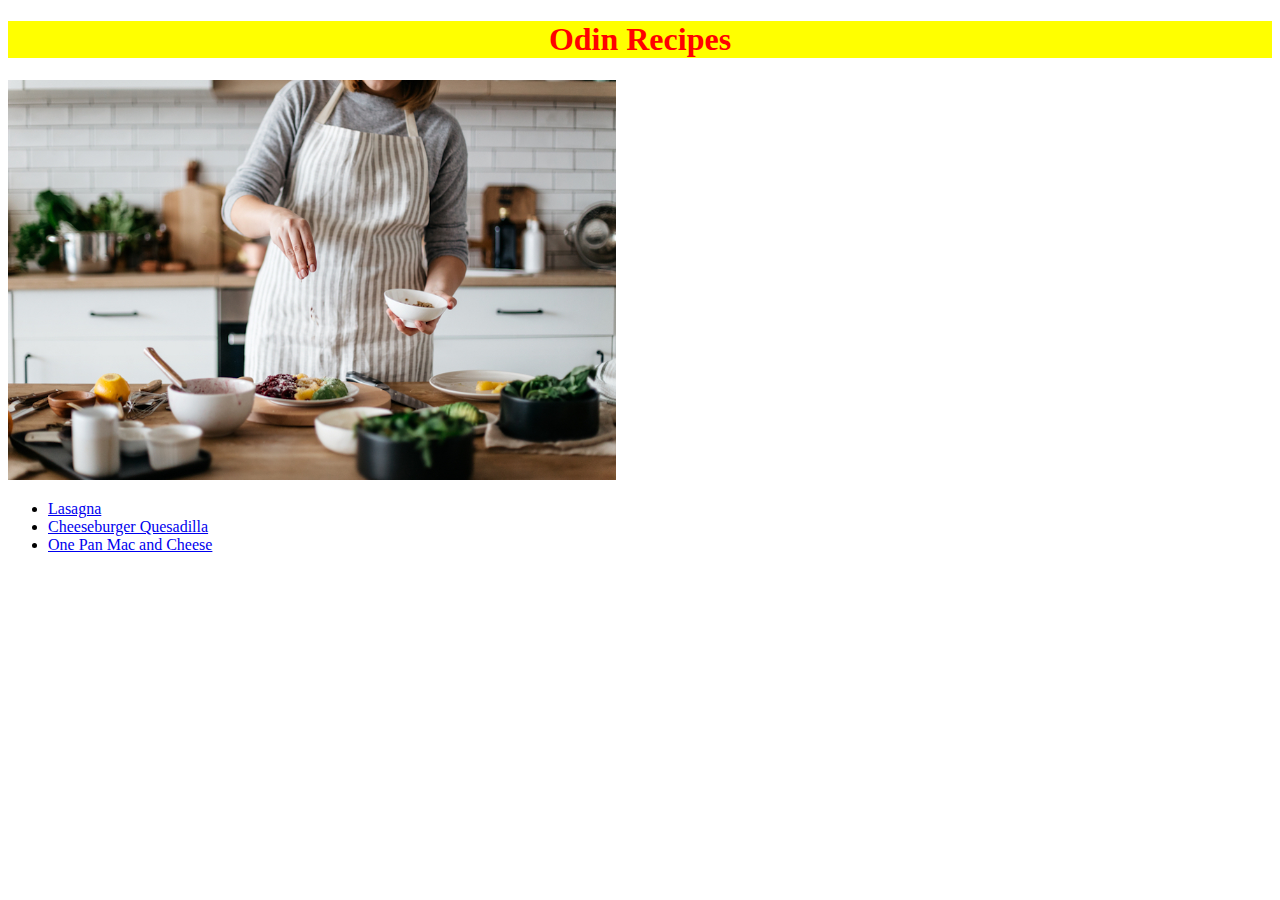
<file: index.html>
<!DOCTYPE html>

<html lang="en">
    <meta charset="utf-8">

    <head>
        <title> Odin Recipes project </title>
        <link rel="stylesheet" href="styles.css">

    </head>

    <body>
        <h1 id="heading">Odin Recipes</h1>

        <img class="home" src="./recipes/images/home-cooking.jpeg">

        <ul>
            <li><a href="recipes/lasagna.html">Lasagna</a></li>
            <li><a href="recipes/CQ.html">Cheeseburger Quesadilla</a></li>
            <li><a href="recipes/one-pan-mac-and-cheese.html">One Pan Mac and Cheese</a></li>
        </ul>
        

    </body>
    
</html>
</file>
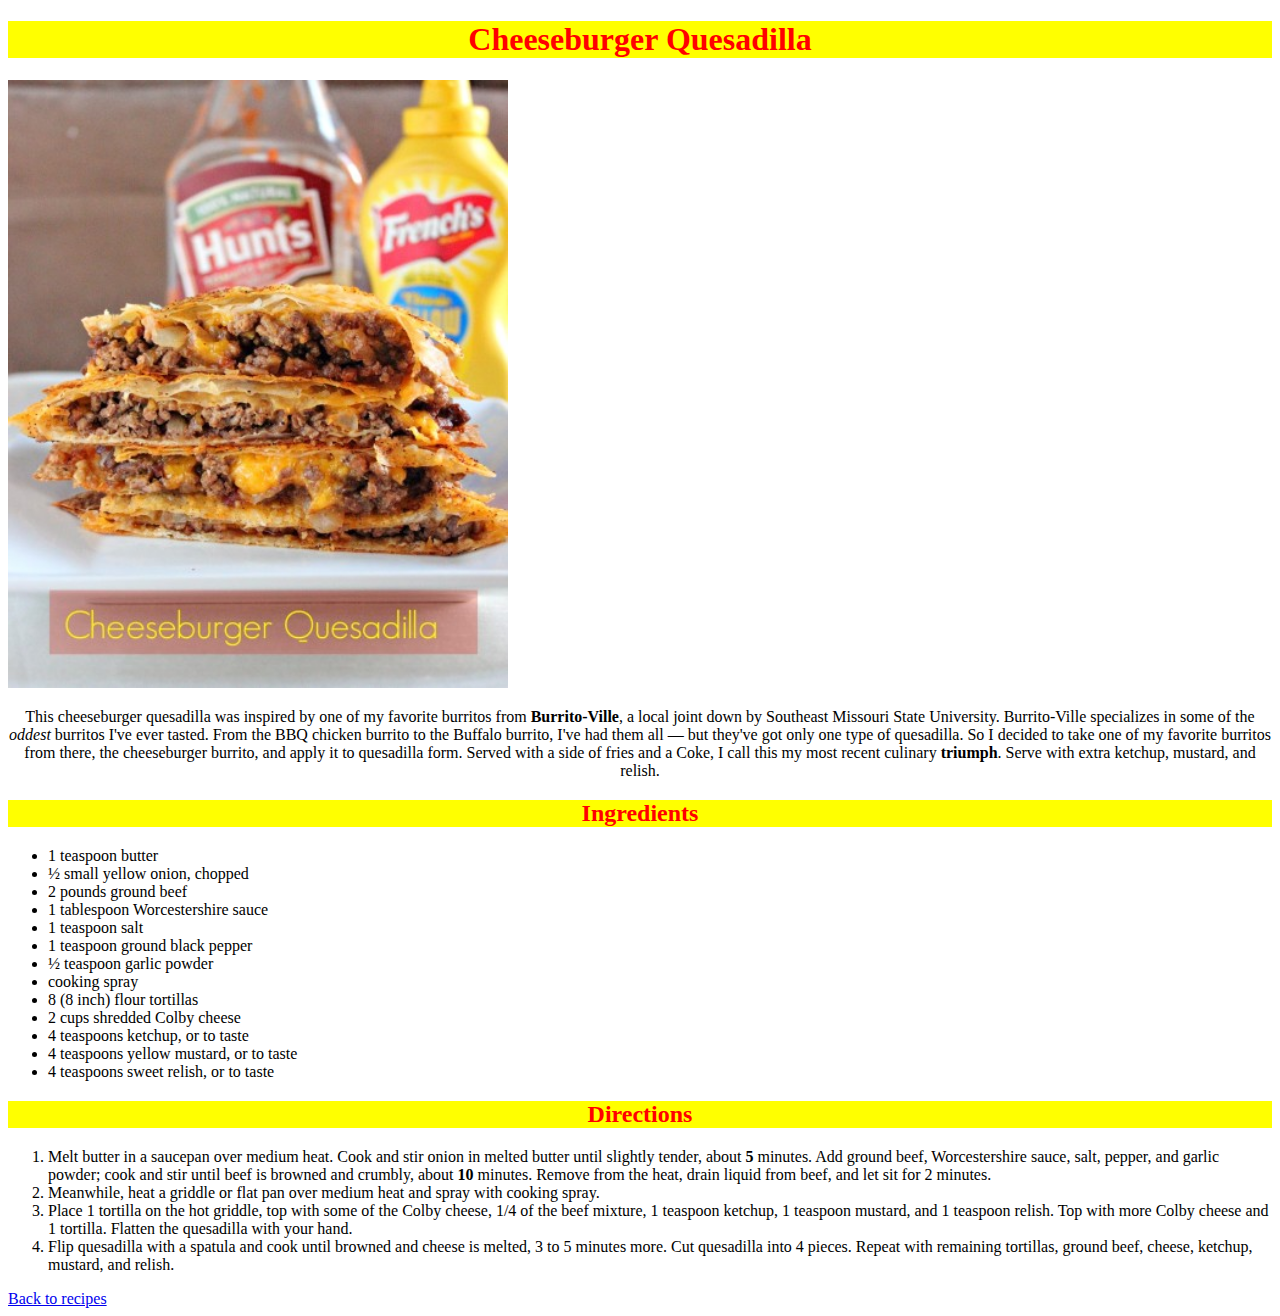
<file: recipes/CQ.html>
<!DOCTYPE html>

<html lang="en">
    <meta charset="utf-8">

    <head>
        <title>Cheeseburger Quesadilla</title>
        <link rel="stylesheet" href="../styles.css">

    </head>

    <body>
        <h1 id="heading">Cheeseburger Quesadilla</h1>

        <img class="small" src="./images/cheeseburger-quesadilla3.jpg" alt="Cheeseburger Quesadilla">

        <p class="describe">This cheeseburger quesadilla was inspired by one of my favorite burritos from <strong>Burrito-Ville</strong>, a local joint down by Southeast Missouri State University. Burrito-Ville specializes in some of the <em>oddest</em> burritos I've ever tasted. From the BBQ chicken burrito to the Buffalo burrito, I've had them all — but they've got only one type of quesadilla. So I decided to take one of my favorite burritos from there, the cheeseburger burrito, and apply it to quesadilla form. Served with a side of fries and a Coke, I call this my most recent culinary <strong>triumph</strong>. Serve with extra ketchup, mustard, and relish.</p>


        <h2 id="recipe">Ingredients</h2>

        <ul>
            <li>1 teaspoon butter</li>
            <li>½ small yellow onion, chopped</li>
            <li>2 pounds ground beef</li>
            <li>1 tablespoon Worcestershire sauce</li>
            <li>1 teaspoon salt</li>
            <li>1 teaspoon ground black pepper</li>
            <li>½ teaspoon garlic powder</li>
            <li>cooking spray</li>
            <li>8 (8 inch) flour tortillas</li>
            <li>2 cups shredded Colby cheese</li>
            <li>4 teaspoons ketchup, or to taste</li>
            <li>4 teaspoons yellow mustard, or to taste</li>
            <li>4 teaspoons sweet relish, or to taste</li>
        </ul>

        <h2 id="recipe">Directions</h2>

        <ol>
            <li>Melt butter in a saucepan over medium heat. Cook and stir onion in melted butter until slightly tender, about <strong>5</strong> minutes. Add ground beef, Worcestershire sauce, salt, pepper, and garlic powder; cook and stir until beef is browned and crumbly, about <strong>10</strong> minutes. Remove from the heat, drain liquid from beef, and let sit for 2 minutes.</li>
            <li>Meanwhile, heat a griddle or flat pan over medium heat and spray with cooking spray.</li>
            <li>Place 1 tortilla on the hot griddle, top with some of the Colby cheese, 1/4 of the beef mixture, 1 teaspoon ketchup, 1 teaspoon mustard, and 1 teaspoon relish. Top with more Colby cheese and 1 tortilla. Flatten the quesadilla with your hand.</li>
            <li>Flip quesadilla with a spatula and cook until browned and cheese is melted, 3 to 5 minutes more. Cut quesadilla into 4 pieces. Repeat with remaining tortillas, ground beef, cheese, ketchup, mustard, and relish.</li>
        </ol>

        <a href="../index.html">Back to recipes</a>

    </body>
</html>
</file>
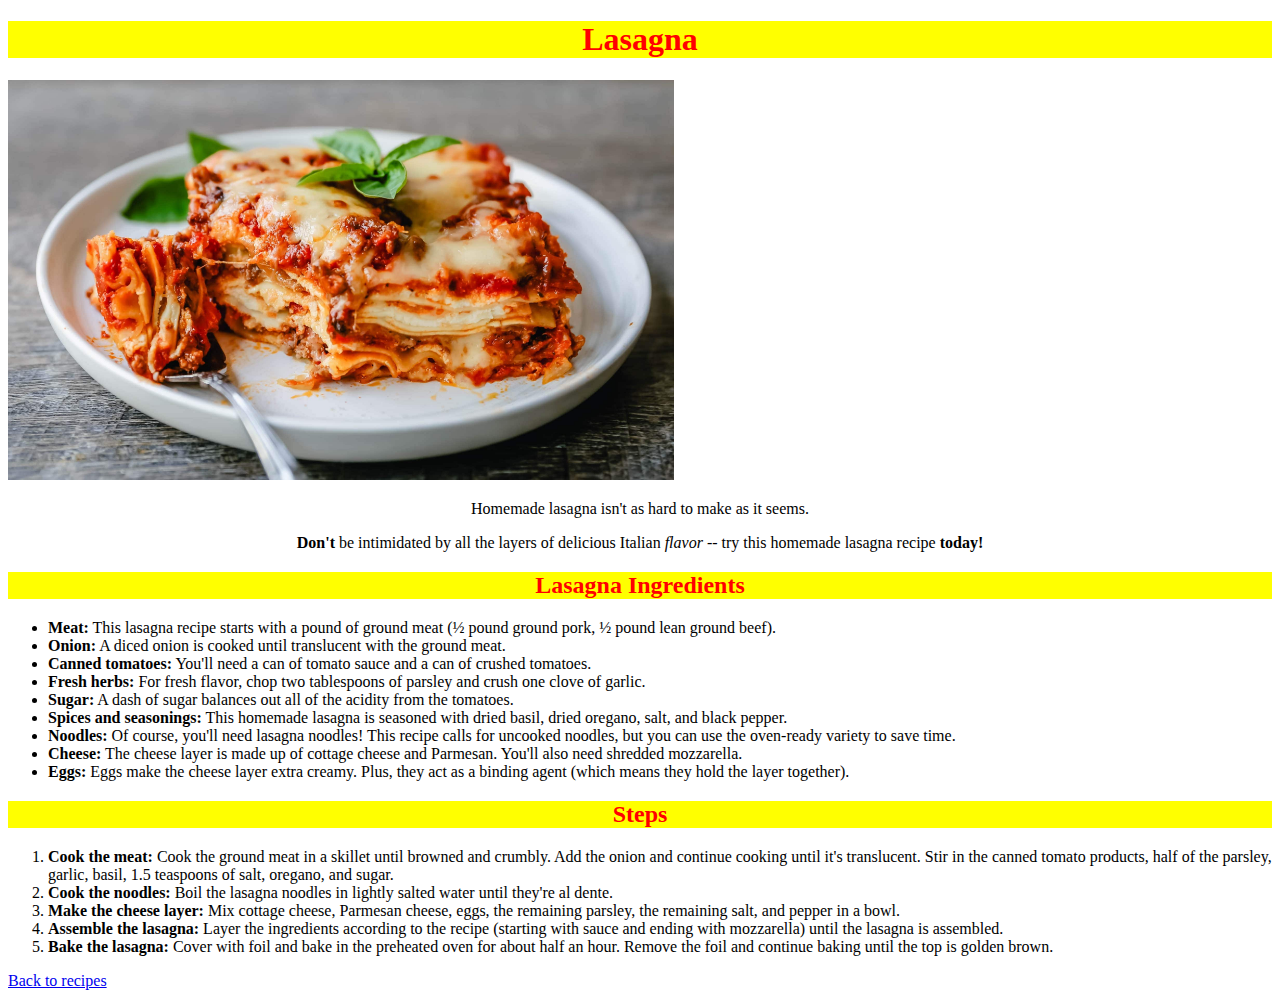
<file: recipes/lasagna.html>
<!DOCTYPE html>

<html lang="en">
    <meta charset="utf-8">

    <head>
        <title> Odin Recipes Lasagna </title>
        <link rel="stylesheet" href="../styles.css">

    </head>

    <body>
        <h1 id="heading">Lasagna</h1>

        <img class="home" src="./images/lasagna.jpg" alt="Finished Lasagna">

        <div class="describe">
        <p>Homemade lasagna isn't as hard to make as it seems.</p>
        <p><strong>Don't</strong> be intimidated by all the layers of delicious Italian <em>flavor</em> -- try this homemade lasagna recipe <strong>today!</strong></p>
        </div>    

        <h2 id="recipe">Lasagna Ingredients</h2>
        <ul>
            <li><strong>Meat:</strong> This lasagna recipe starts with a pound of ground meat (½ pound ground pork, ½ pound lean ground beef).</li>
            <li><strong>Onion:</strong> A diced onion is cooked until translucent with the ground meat.</li>
            <li><strong>Canned tomatoes:</strong> You'll need a can of tomato sauce and a can of crushed tomatoes.</li>
            <li><strong>Fresh herbs:</strong> For fresh flavor, chop two tablespoons of parsley and crush one clove of garlic.</li>
            <li><strong>Sugar:</strong> A dash of sugar balances out all of the acidity from the tomatoes.</li>
            <li><strong>Spices and seasonings:</strong> This homemade lasagna is seasoned with dried basil, dried oregano, salt, and black pepper.</li>
            <li><strong>Noodles:</strong> Of course, you'll need lasagna noodles! This recipe calls for uncooked noodles, but you can use the oven-ready variety to save time.</li>
            <li><strong>Cheese:</strong> The cheese layer is made up of cottage cheese and Parmesan. You'll also need shredded mozzarella.</li>
            <li><strong>Eggs:</strong> Eggs make the cheese layer extra creamy. Plus, they act as a binding agent (which means they hold the layer together).</li>
        </ul>

        <h2 id="recipe">Steps</h2>
        <ol>
            <li><strong>Cook the meat:</strong> Cook the ground meat in a skillet until browned and crumbly. Add the onion and continue cooking until it's translucent. Stir in the canned tomato products, half of the parsley, garlic, basil, 1.5 teaspoons of salt, oregano, and sugar.</li>
            <li><strong>Cook the noodles:</strong> Boil the lasagna noodles in lightly salted water until they're al dente.</li>
            <li><strong>Make the cheese layer:</strong> Mix cottage cheese, Parmesan cheese, eggs, the remaining parsley, the remaining salt, and pepper in a bowl.</li>
            <li><strong>Assemble the lasagna:</strong> Layer the ingredients according to the recipe (starting with sauce and ending with mozzarella) until the lasagna is assembled.</li>
            <li><strong>Bake the lasagna:</strong> Cover with foil and bake in the preheated oven for about half an hour. Remove the foil and continue baking until the top is golden brown.</li>
        </ol>

        <a href="../index.html">Back to recipes</a>

    </body>
    
</html>
</file>
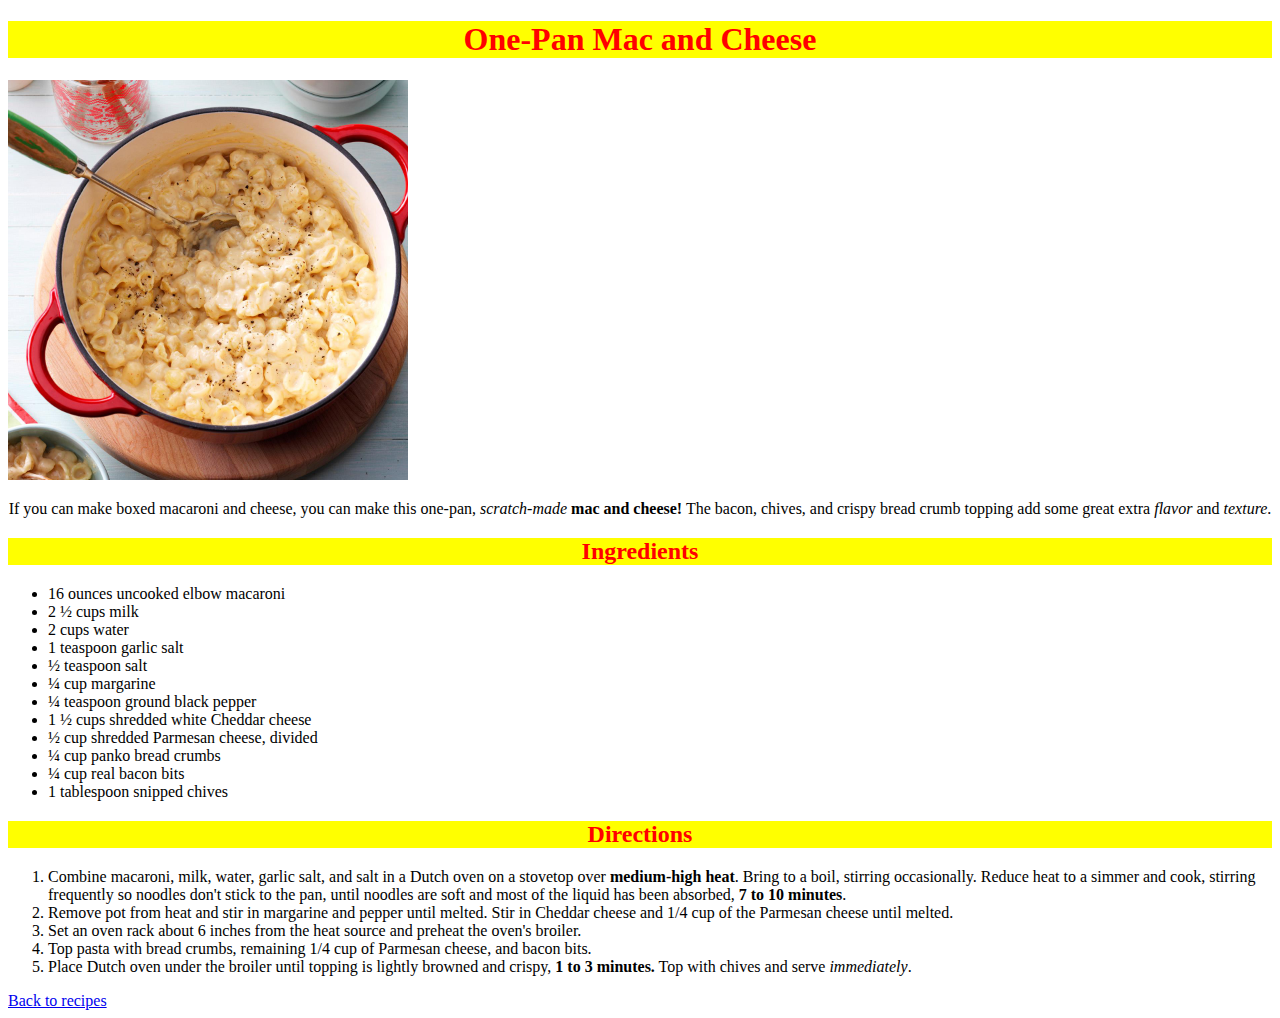
<file: recipes/one-pan-mac-and-cheese.html>
<!DOCTYPE html>

<html lang="en">
    <meta charset="utf-8">

    <head>
        <title>One-Pan Mac and Cheese</title>
        <link rel="stylesheet" href="../styles.css">

    </head>

    <body>
        <h1 id="heading">One-Pan Mac and Cheese</h1>

        <img class="home" src="./images/white-mac.jpg" alt="White Cheddar Mac">
    
        <p class="describe">If you can make boxed macaroni and cheese, you can make this one-pan, <em>scratch-made</em> <strong>mac and cheese!</strong> The bacon, chives, and crispy bread crumb topping add some great extra <em>flavor</em> and <em>texture</em>.</p>
        
        <h2 id="recipe">Ingredients</h2>

        <ul>
            <li>16 ounces uncooked elbow macaroni</li>
            <li>2 ½ cups milk</li>
            <li>2 cups water</li>
            <li>1 teaspoon garlic salt</li>
            <li>½ teaspoon salt</li>
            <li>¼ cup margarine</li>
            <li>¼ teaspoon ground black pepper</li>
            <li>1 ½ cups shredded white Cheddar cheese</li>
            <li>½ cup shredded Parmesan cheese, divided</li>
            <li>¼ cup panko bread crumbs</li>
            <li>¼ cup real bacon bits</li>
            <li>1 tablespoon snipped chives</li>
        </ul>

        <h2 id="recipe">Directions</h2>

        <ol>
            <li>Combine macaroni, milk, water, garlic salt, and salt in a Dutch oven on a stovetop over <strong>medium-high heat</strong>. Bring to a boil, stirring occasionally. Reduce heat to a simmer and cook, stirring frequently so noodles don't stick to the pan, until noodles are soft and most of the liquid has been absorbed, <strong>7 to 10 minutes</strong>.</li>
            <li>Remove pot from heat and stir in margarine and pepper until melted. Stir in Cheddar cheese and 1/4 cup of the Parmesan cheese until melted.</li>
            <li>Set an oven rack about 6 inches from the heat source and preheat the oven's broiler.</li>
            <li>Top pasta with bread crumbs, remaining 1/4 cup of Parmesan cheese, and bacon bits.</li>
            <li>Place Dutch oven under the broiler until topping is lightly browned and crispy, <strong>1 to 3 minutes.</strong> Top with chives and serve <em>immediately</em>.</li>
        </ol>

        <a href="../index.html">Back to recipes</a>
    </body>
</html>
</file>
<file: styles.css>
#heading, #recipe {
    color: red;
    background-color: yellow;
    text-align: center
}

.home {
    height: 400px;
    width: auto;
}

.small {
    width: 500px;
    height: auto;
}


.describe {
    text-align: center;
}
</file>
